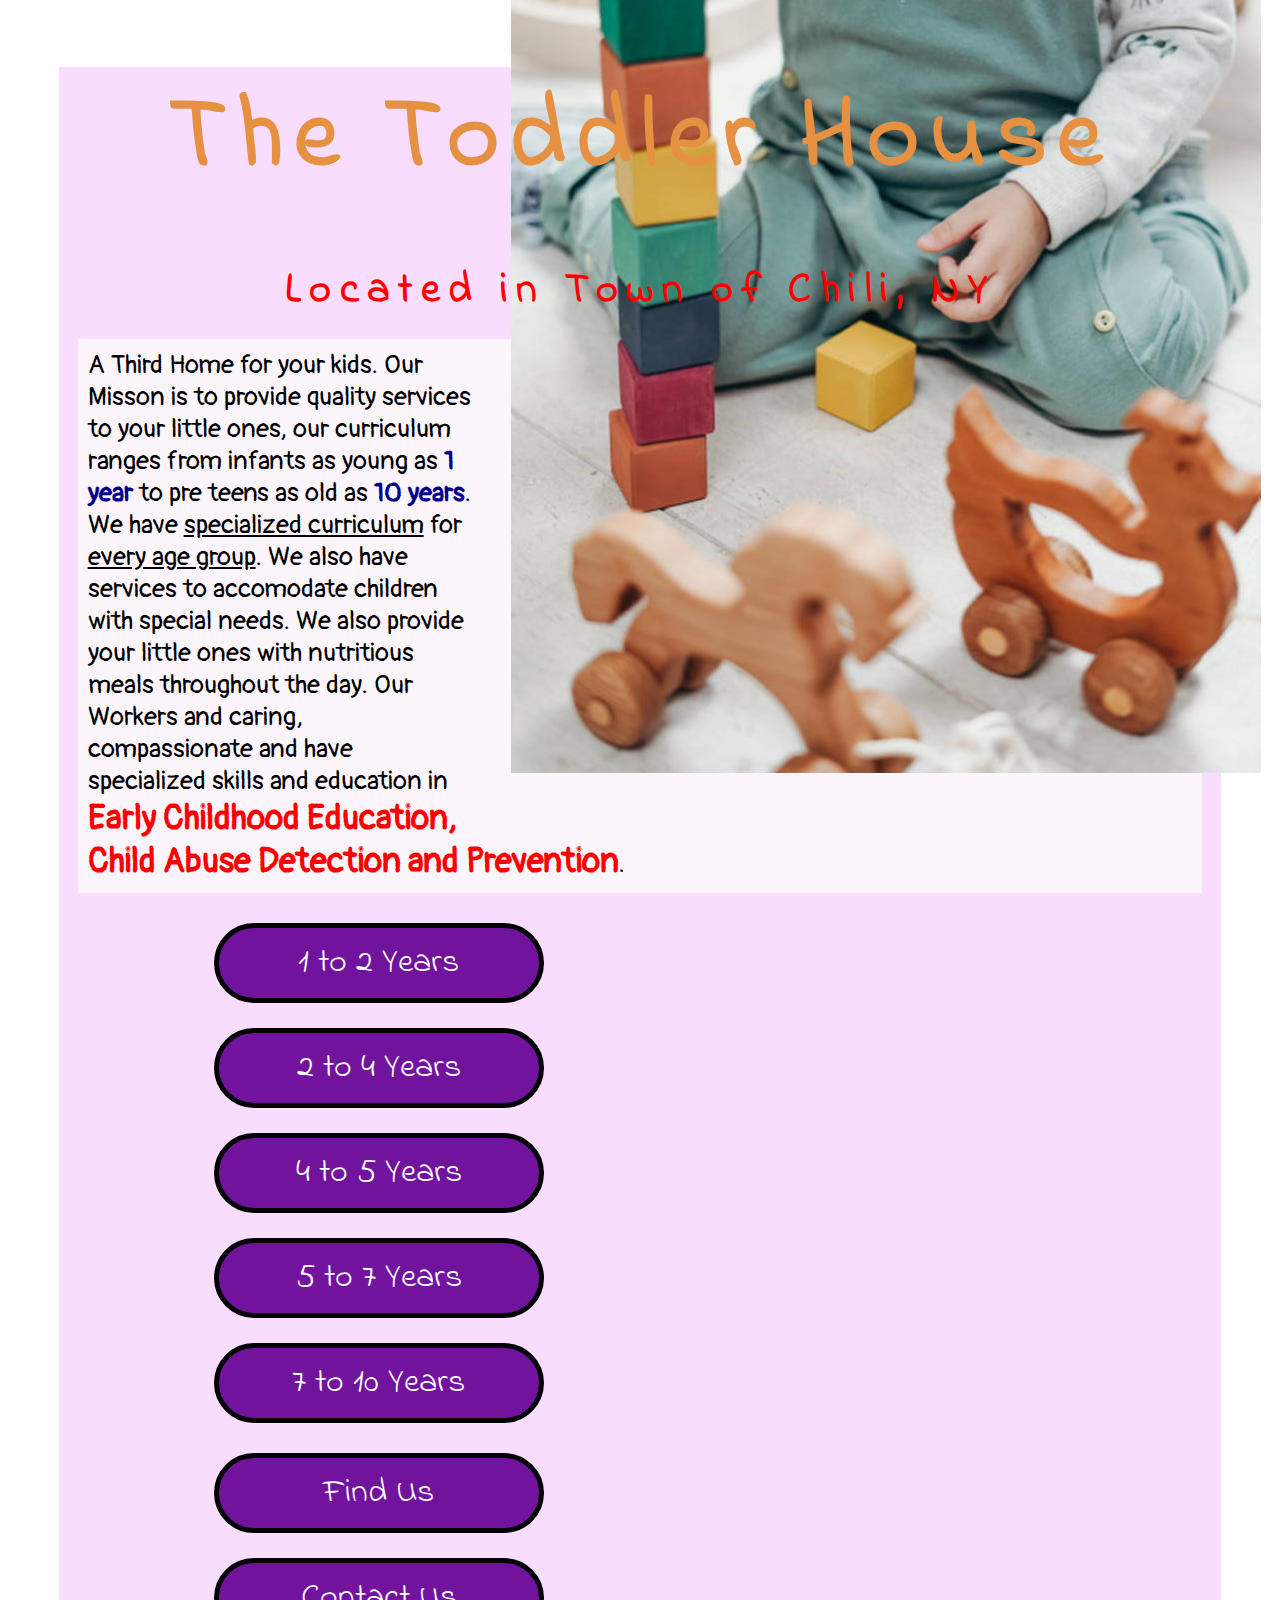
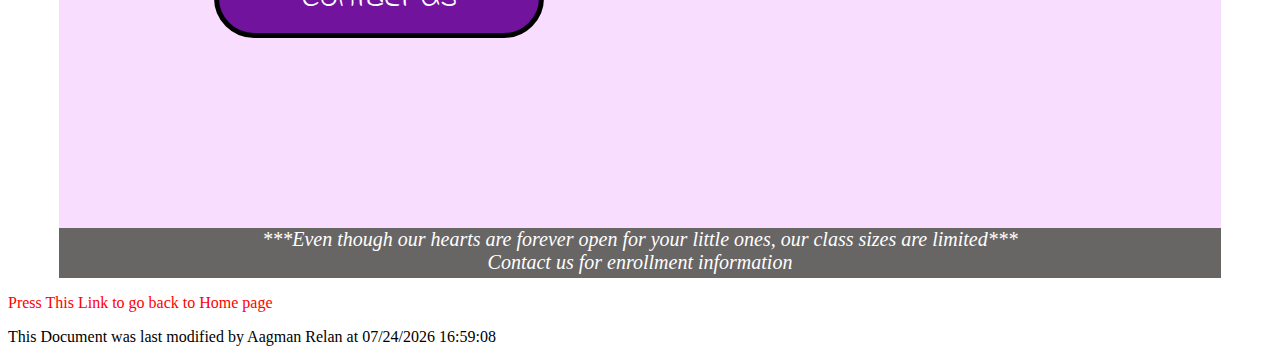
<file: index.html>
<!DOCTYPE html>

<html lang="en">
  
  <head>
    <meta charset="utf-8">
    <title>The Toddler House</title>
    <link rel="stylesheet" href="./styles.css">
    <link rel="preconnect" href="https://fonts.gstatic.com">
<link href="https://fonts.googleapis.com/css2?family=Indie+Flower&display=swap" rel="stylesheet">
<link rel="preconnect" href="https://fonts.gstatic.com">
<link href="https://fonts.googleapis.com/css2?family=Pangolin&display=swap" rel="stylesheet">

<style>

.qualifications{
  color: red;
  font-size: 1.3em;
  font-weight: bold;
}
#summary{
  font-family: 'Pangolin', cursive;
   
    font-size: 26px;
    padding: 10px;
    margin-top: 4px;
    margin-bottom: 4px;
    width: 95%;
    margin: auto;
    background-color:rgb(252, 245, 252);
}



.age{
  color:darkblue;
  font-weight: bold;
}

a:hover{
  color: blue;
  font-weight: bold;
}

</style>

<script src="./FinalJS.js">
</script>

  </head>

  <body>

   <div id="PageWrap">
      <header>
      <h1>The Toddler House</h1>
      <div id="headingtext"> <a href="./findus.html" target="_blank"> Located in Town of Chili, NY </a></div> 
      
      </header>
      <figure>
      <img src="./media/playing-Baby.jpg" alt="Baby Playing with blocks">
      </figure>
      <br>
      <main>
      <div id="summary">
        A Third Home for your kids. Our Misson is to provide quality services to your little ones, our curriculum ranges from infants as young as 
       <span class="age">1 year</span> to  pre teens as old as <span class="age">10 years</span>. We have <u>specialized curriculum</u> for <u>every age group</u>. We also have services to accomodate children with special needs.
        We also provide your little ones with nutritious meals throughout the day. Our Workers and caring, 
        compassionate and have specialized skills and education in <span class="qualifications">Early Childhood Education, Child Abuse Detection and Prevention</span>.
      </div>
    
      <div id="optionTiles">

      <ul>
        <li onmouseover ="expand(0)" onmouseout="contraction()" >1 to 2 Years
          <div class="explanation">
            During these early years of life, our focus is majorly on the Motor Development of the Toddler. We
            focus both on Gross motor Skills as well as the fine motor development. We also put an extra emphasis on the Child's speech speaking and recognition skills.
            Every now and then we will be Teaching them prayers and we will also recite some of the bible verses to them.
          </div>
          <a href="./program_for_1to2.html"><button >Learn More</button></a>
        </li>
        <li onmouseover="expand(1)" onmouseout="contraction()">2 to 4 Years
        <div class="explanation">
            In this age group our first focus is on developing their language skills
            We will teach them about the Alphabets, we will recite them short stories and maybe ask them to read a story sometimes.
            Our other focus is working on their MATH skills, we will teach them the numbers, shapes.
            We will make them count to small numbers and even try to match some shapes
        </div>
        <a href="./program_for_2to4.html"><button >Learn More</button></a>
      </li>
        <li onmouseover="expand(2)"onmouseout="contraction()">4 to 5 Years
          <div class="explanation">
            In this age group, we make children tell the differnce between uppercase/ lowercase alphabets. We will teach them days of the week, and how to read the clock.
            We will teach them numbers 1 to 100, we will teach them about addition and subtraction using small numbers.
            In this age group, we will start including science topics in their curriculum. We will 
            teach them about the animals that live on land and water. We will teach them about the planets and solar system.
            Every now and then, we will teach them about the history of our great country.
          </div>
         <a href="./program_for_4to5.html"> <button >Learn More</button> </a>
        </li> 
        <li onmouseover="expand(3)" onmouseout="contraction()">5 to 7 Years
          <div class="explanation">
              In this age group we focus mainly on science, mathematics and geography. We will be teaching them addition and subtraction
                with two digit numbers, inequality and equalities. Perimeters and areas of basic shapes. The concepts of Push and pull, states of matter, electricity and magnetism.
                We will also introduce them with the Globe and we will teach them to locate various countries on the Globe. We
                 will also introduce them to the map of United States and how to use it to locate different states.
                 
          </div>
          <button >
            Coming Soon
          </button>
          
        </li>
        <li onmouseover="expand(4)" onmouseout="contraction()">7 to 10 Years
          <div class="explanation">
            In this age group along with the Continuation of exixting science and mathematics curriculum, we will also
            introduce them to crossword puzzles, number games and sudoku puzzles to challenge their minds. We will also teach them to play
            some of the musical instruments. Along with Maths and Sciences, we will also introduce the 
            subject of American history where will talk about the origins and foundings of our great country.
          </div>
          <button >Coming Soon</button>
        </li>

       
      </ul>

      </div>
      <div id="additionalTiles">
      <ul>
        <a href="./findus.html" target="_blank"><li>Find Us</li></a>
       <a href="./contactus.html" target="_blank"> <li>Contact Us</li></a>
      </ul>
      </div>
      </main>
      <footer>
        ***Even though our hearts are forever open for your little ones, our class sizes are limited***
        <br> Contact us for enrollment information
        
      </footer>
  

    </div>

    <p><a href="../index.htm"> Press This Link to go back to Home page</a></p>    
    <script>
    document.write("This Document was last modified by Aagman Relan at " + document.lastModified );
    </script> 

</body>

</html>
</file>
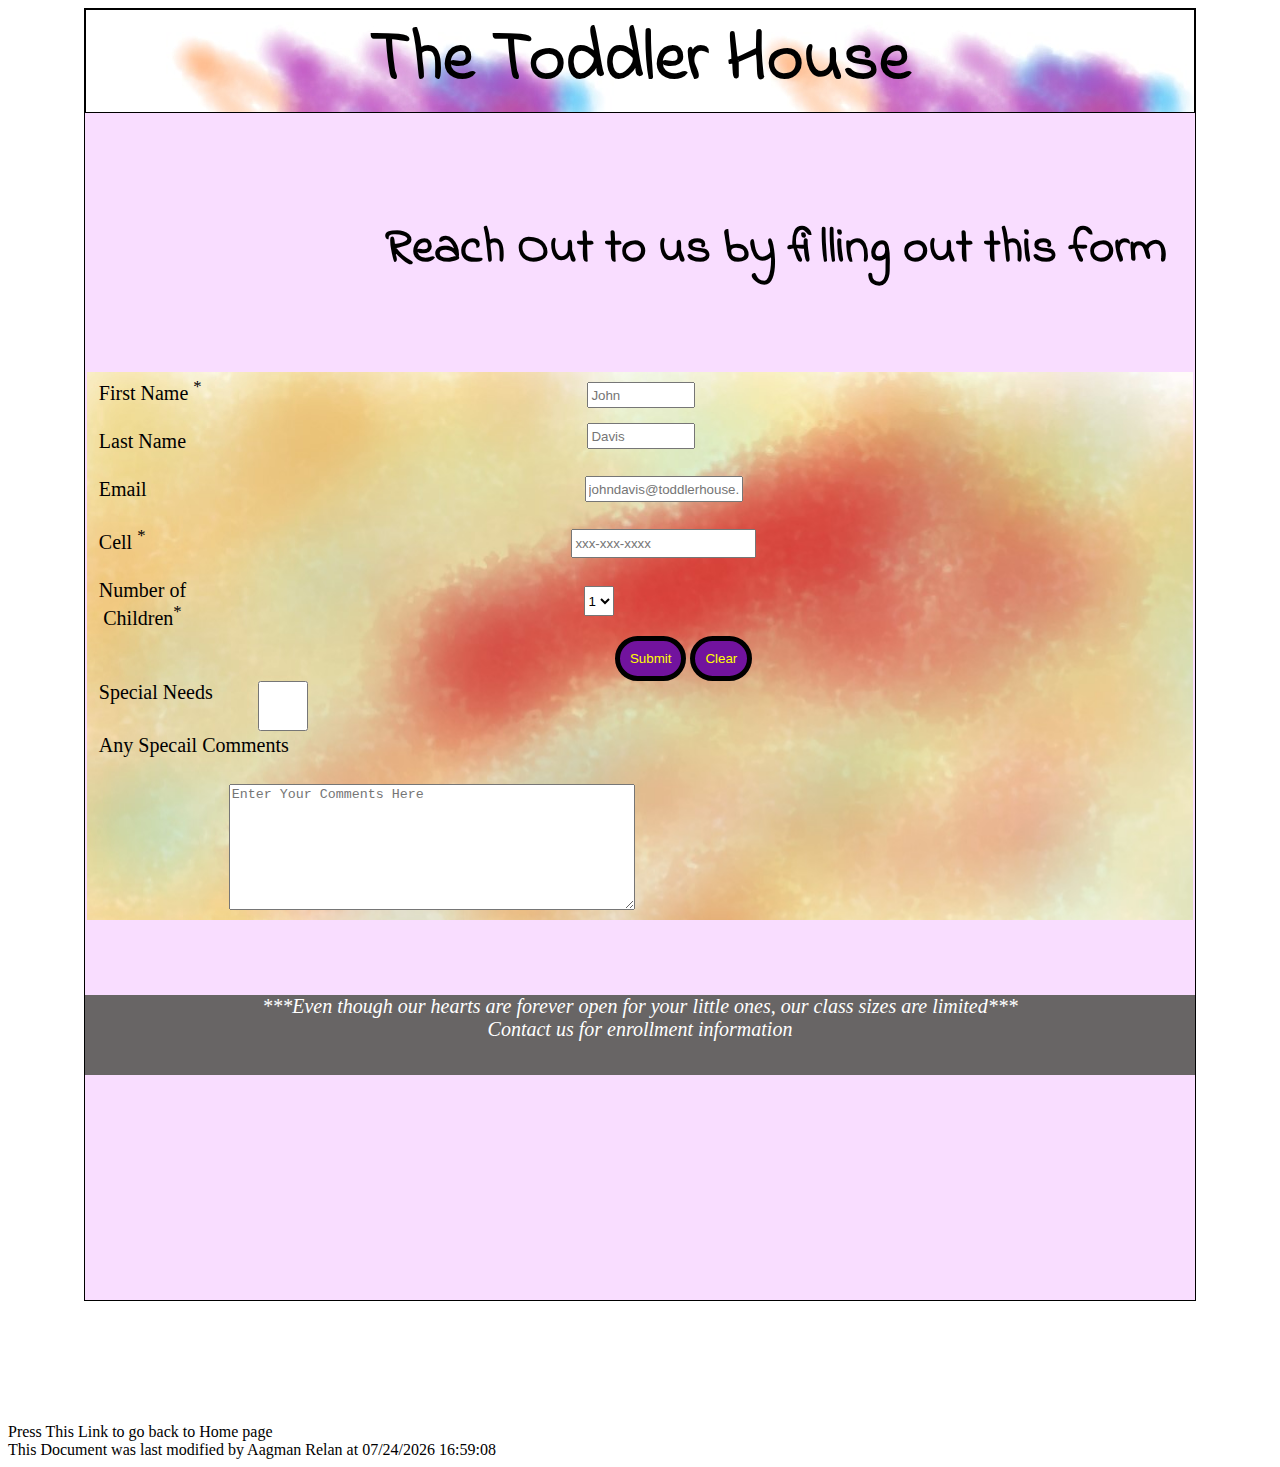
<file: contactus.html>
<!DOCTYPE html>

<html lang="en">
  
  <head>
    <meta charset="utf-8">
    <title>Contact us!!</title>
    <link rel="stylesheet" href="./styles.css">
    <link rel="preconnect" href="https://fonts.gstatic.com">
<link href="https://fonts.googleapis.com/css2?family=Indie+Flower&display=swap" rel="stylesheet">
<link rel="preconnect" href="https://fonts.gstatic.com">
<link href="https://fonts.googleapis.com/css2?family=Pangolin&display=swap" rel="stylesheet">


<style>
@media screen and (min-width: 1532px) {

#formWrap{
    width: 88%;
    border: 1px solid black;
    margin: auto;
    height: 990px;
    box-sizing: border-box;
    background-color: rgba(239, 160, 255, 0.356);

}

nav{
    font-size: 100px;
    font-family:  'Indie Flower', cursive;
    font-weight: bold;
    border: 1px solid black;
    text-align: center;
    background-image: url(./media/background.jpg);
    margin-bottom: 100px;

}
footer{
    margin-top: 0;
    width: 100%;
}
a{
    text-decoration: none;
    color: black;
}
#Pageending{
    margin-top: 10px;
}
#Pageending a:hover{
    color: blue;
    font-size: 1.4em;
    font-weight: 700;
}}

@media screen and (max-width: 1532px) {

    nav{
    font-size: 70px;
    font-family:  'Indie Flower', cursive;
    font-weight: bold;
    border: 1px solid black;
    text-align: center;
    background-image: url(./media/background.jpg);
    margin-bottom: 100px;

}
footer{
    margin-top: 75px;
    width: 100%;
    height: 80px;
}
a{
    text-decoration: none;
    color: black;
}
#formWrap{
    width: 88%;
    border: 1px solid black;
    margin: auto;
    height: 1293px;
    box-sizing: border-box;
    background-color: rgba(239, 160, 255, 0.356);

}
#Pageending{
    margin-top: 50px;
}
#Pageending a:hover{
    color: blue;
    font-size: 1.4em;
    font-weight: 700;
}

}

</style>

</head>

 <body>
    <div id="formWrap">

   <a href="./index.html" target="_blank">   <nav>
    The Toddler House
</nav></a>
     

        <h1 style="margin-left: 300px; font-size: 49px; font-family:'Indie Flower', cursive;  ">
            Reach Out to us by filling out this form
        </h1>

        <br>
        <br>
        <br>
        <form action="http://www.formbuddy.com/cgi-bin/form.pl" method="post">
            <input type="hidden" name="username" value="arelan1">
            <input type="hidden" name="reqd" value="0">
            <input type="hidden" name="url" value="http://studentweb.monroecc.edu/students/arelan1/SP_CIS201SL1/">
            <input type="hidden" name="formsubject" value="Toddler House Submission"> 


        <fieldset>
           
            <label for="fName">First Name <sup>*</sup> </label>
            <input type="text" id="fName" name="fName" required maxlength="20" placeholder="John">  <br>

            <label for="lName">Last Name</label>
            <input type="text" id="lName" name="lName" maxlength="20" placeholder="Davis">  
            <br>

            <label for="email">Email</label>
            <input type="email" id="email" name="email" placeholder="johndavis@toddlerhouse.com"> <br>

            <label for="Phone">Cell <sup>*</sup></label>
            <input type="tel" id="Phone" name="Phone" pattern="[0-9]{3}-[0-9]{3}-[0-9]{4}" required placeholder="xxx-xxx-xxxx">  <br>


            <br>

            <label for="NumberOFchildren"> Number of <br> Children<sup>*</sup></label>
            <select size="1" name="NumberOFchildren" id="NumberOFchildren" required> 
                <option value="1">1</option>
                <option value="2">2</option>
                <option value="3">3</option>
                <option value="4">4</option>
                <option value="More Than Four">4+</option>
              </select> <br>

              <input type="submit" id="submit">
              
              <input type="reset" value="Clear" id="clear" >


              <label for="specialneeds">
               Special Needs 
              </label>
              <input type="checkbox" name="specialneeds" id="specialneeds" value="Special Needs Required">

              <label for="comments">Any Specail Comments</label>
              <textarea name="comments" id="comments" cols="50" rows="8" maxlength="300" placeholder="Enter Your Comments Here"></textarea>



            </form>




        </fieldset>

        <footer>
            ***Even though our hearts are forever open for your little ones, our class sizes are limited***
            <br> Contact us for enrollment information
            
          </footer>
      
    </div>
<br><br><br><br>
<div id="Pageending"><a href="../index.htm"> Press This Link to go back to Home page</a> 
    <br>
    <script>
    document.write("This Document was last modified by Aagman Relan at " + document.lastModified );
    </script> 
    </div>



 </body>
</html>
</file>
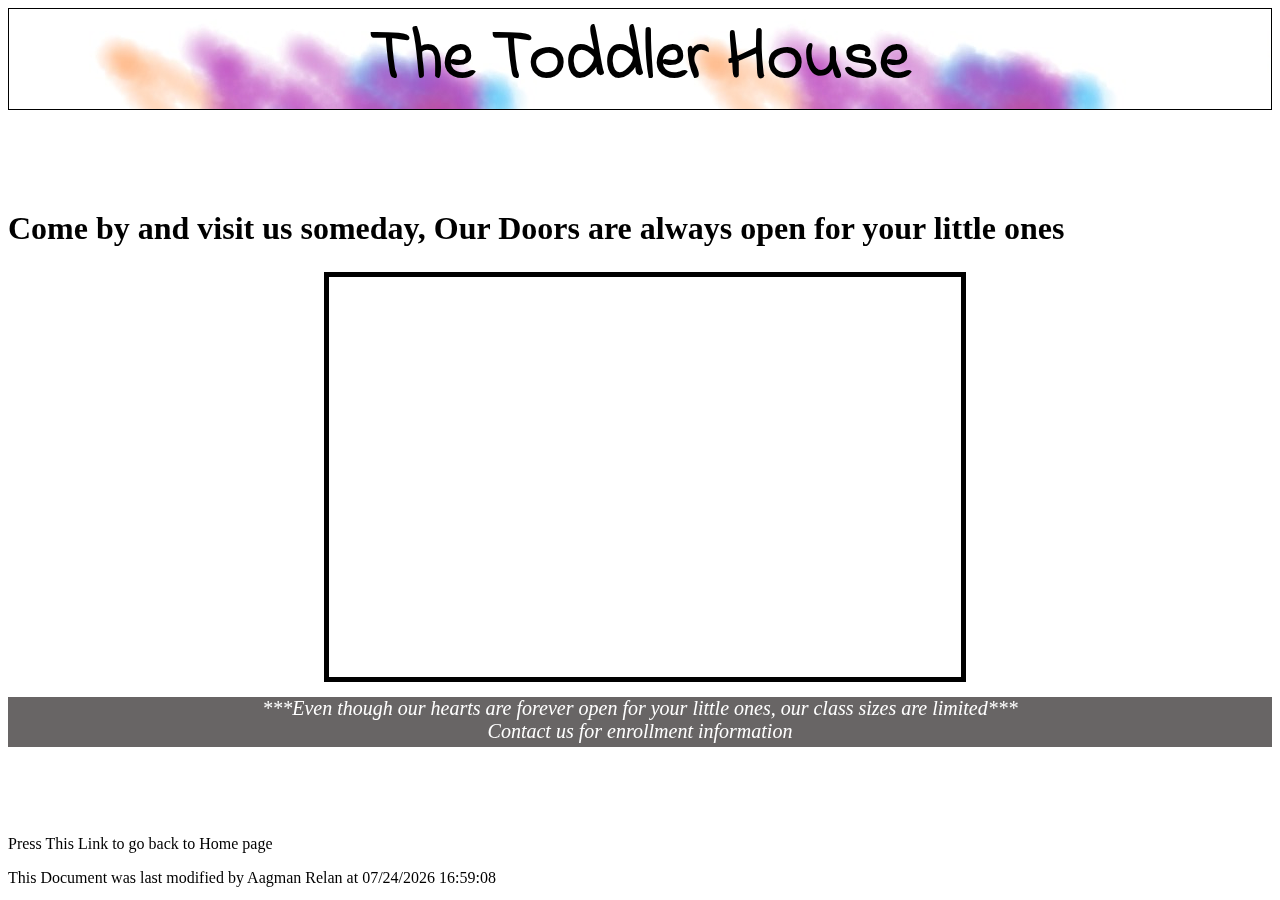
<file: findus.html>
<!DOCTYPE html>

<html lang="en">
  
  <head>
    <meta charset="utf-8">
    <title>Locate us!!</title>
    <link rel="stylesheet" href="./styles.css">
    <link rel="preconnect" href="https://fonts.gstatic.com">
<link href="https://fonts.googleapis.com/css2?family=Indie+Flower&display=swap" rel="stylesheet">
<link rel="preconnect" href="https://fonts.gstatic.com">
<link href="https://fonts.googleapis.com/css2?family=Pangolin&display=swap" rel="stylesheet">


<style>
@media screen and (min-width: 1532px) {

    nav{
    font-size: 100px;
    font-family:  'Indie Flower', cursive;
    font-weight: bold;
    border: 1px solid black;
    text-align: center;
    background-image: url(./media/background.jpg);
    margin-bottom: 100px;

}
body{
    background-color: rgba(239, 160, 255, 0.014);
}


#mapWrap{
 
    margin: auto;
    width: 95%;  
    height: 959px;  
    border: 1px solid black;
}
a{
    text-decoration: none;
    color: black;
}

iframe{
    border: 5px solid black;
    float: left;
    margin-top: -50px;
    margin-left: 327px;
    margin-right: auto;
    width:800px ;
    height:600px;
}
footer{
    margin-top: 575px;
    width: 100%;
}
h1{
    text-align: center;
    font-family:  'Indie Flower', cursive;
    font-size: 2.4em;
    margin-left: -20px;


}
}

@media screen and (max-width: 1532px) {
    nav{
    font-size: 70px;
    font-family:  'Indie Flower', cursive;
    font-weight: bold;
    border: 1px solid black;
    text-align: center;
    background-image: url(./media/background.jpg);
    margin-bottom: 100px;
    height: 100px;
    }
    a{
        text-decoration: none;
        color: black;
    }
    iframe{
    border: 5px solid black;
    float: left;
    margin-top: -50px;
    margin-left: 25%;
    margin-right: 25%;
    width:50% ;
    height:400px;
}
footer{
    margin-top: 375px;
    width: 100%;
}


}



</style>

</head>

 <body>

    <div id="mapWrap">
   <a href="./index.html"> <nav>
    The Toddler House
</nav>
</a>
        
     <h1>Come by and visit us someday, Our Doors are always open for your little ones</h1>
       
        
        <br>
        <br>
        <br>
        <iframe src="https://www.google.com/maps/embed?pb=!1m18!1m12!1m3!1d2914.01823504058!2d-77.76819068455919!3d43.08311197914496!2m3!1f0!2f0!3f0!3m2!1i1024!2i768!4f13.1!3m3!1m2!1s0x89d15269b1cfb319%3A0x28dc78dab16b430e!2s325%20Scottsville-Chili%20Rd%2C%20Churchville%2C%20NY%2014428!5e0!3m2!1sen!2sus!4v1620494974620!5m2!1sen!2sus"   loading="lazy"></iframe>


 

        <footer>
            ***Even though our hearts are forever open for your little ones, our class sizes are limited***
            <br> Contact us for enrollment information
            
          </footer>
        </div>

    
<br><br><br><br>
    <p><a href="../index.htm"> Press This Link to go back to Home page</a></p>    
    <script>
    document.write("This Document was last modified by Aagman Relan at " + document.lastModified );
    </script> 



 </body>
</html>
</file>
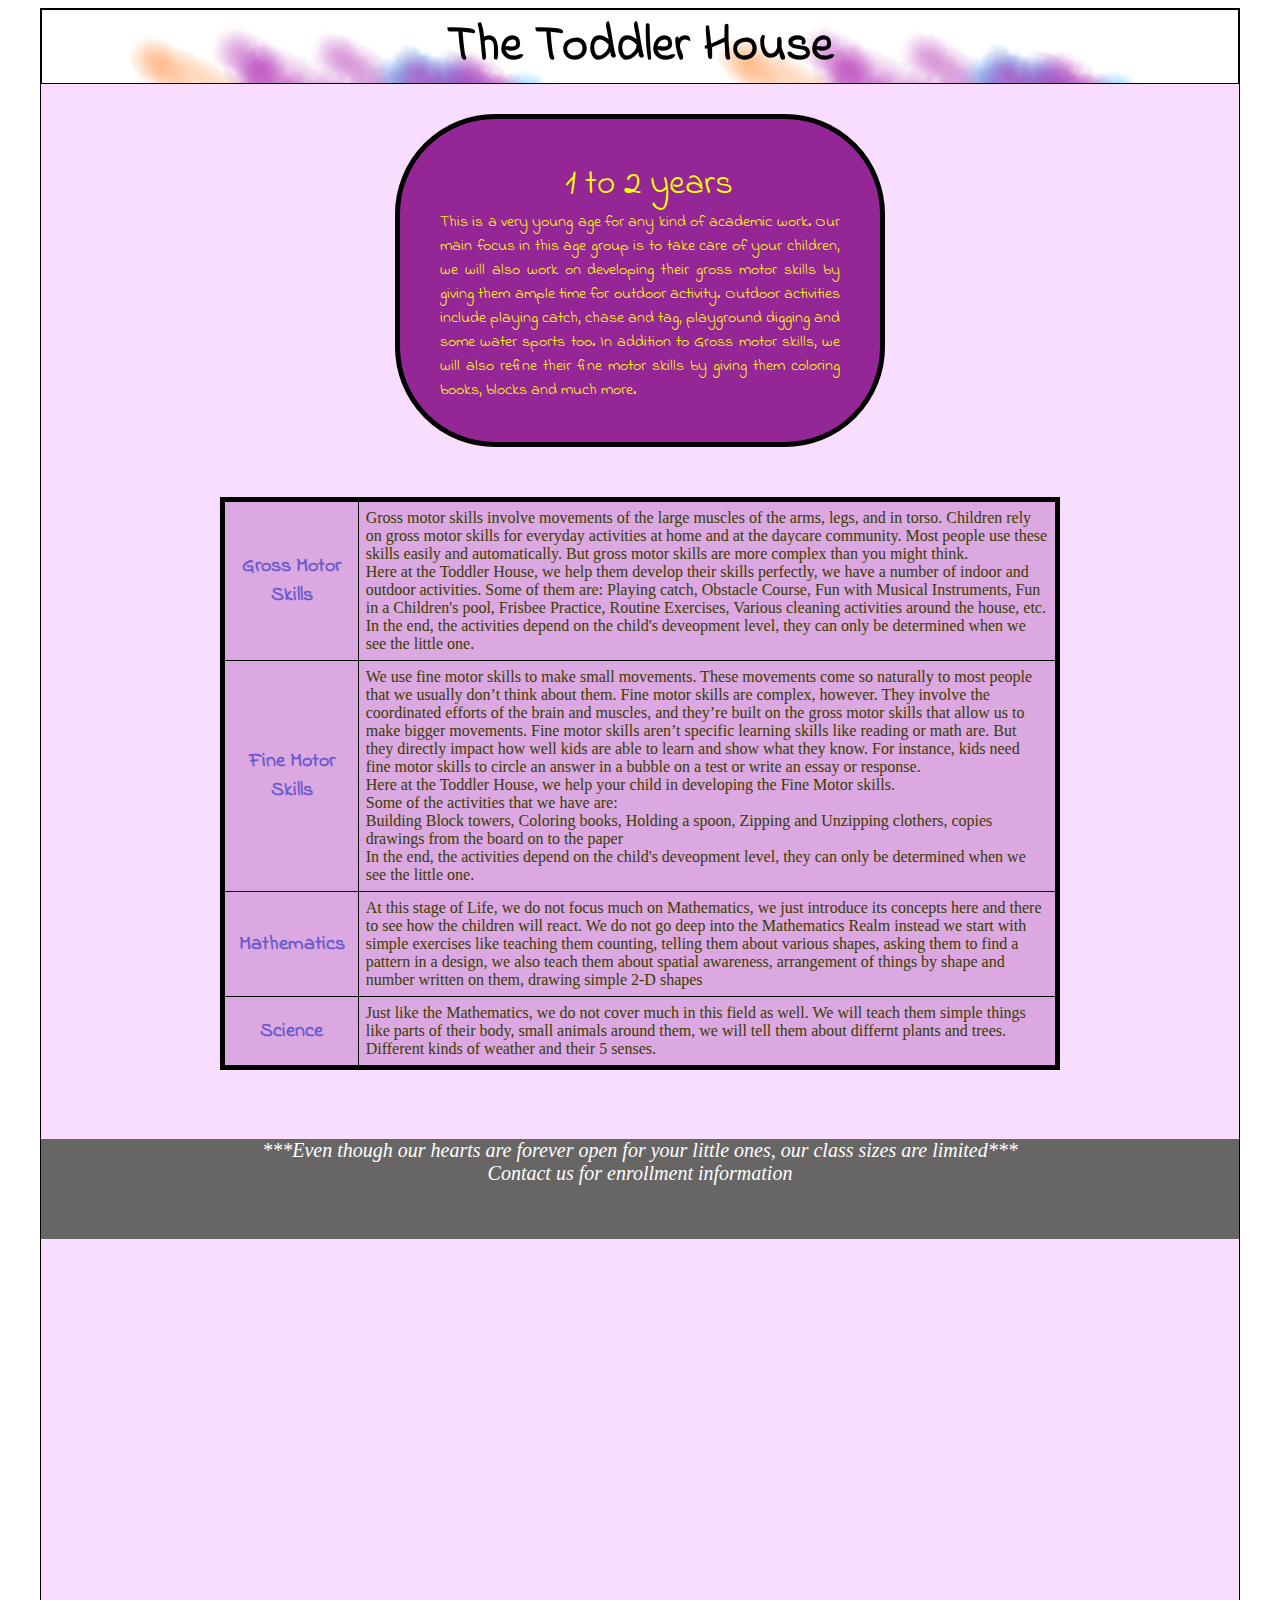
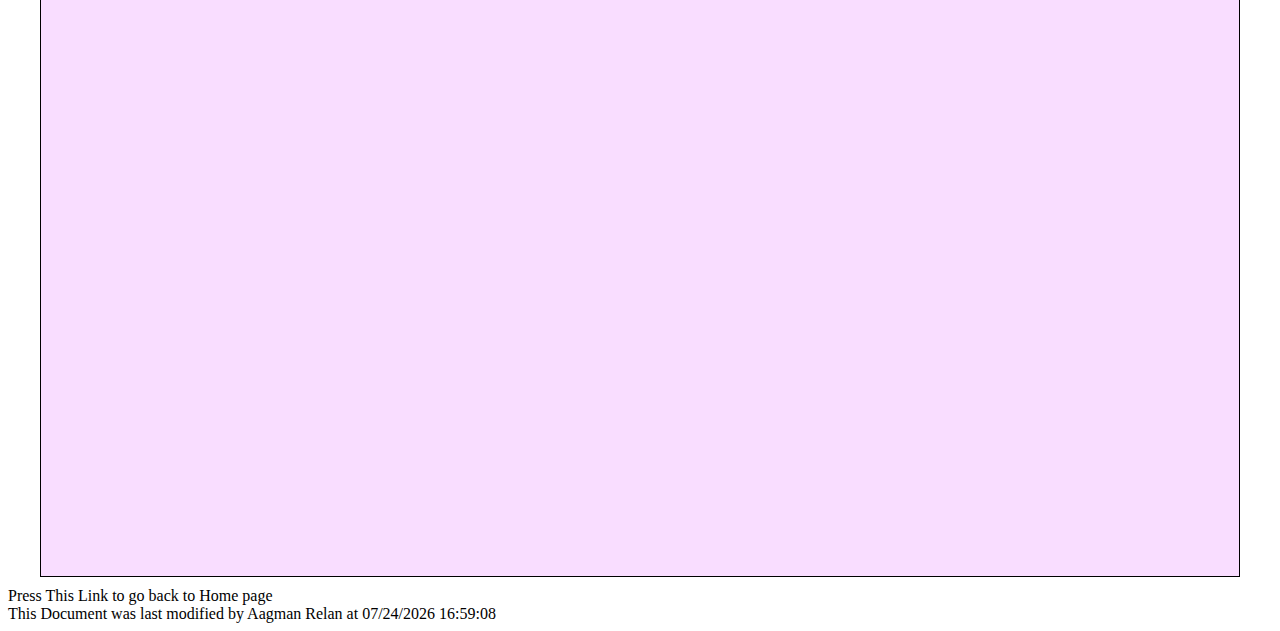
<file: program_for_1to2.html>
<!DOCTYPE html>

<html lang="en">
  
  <head>
    <meta charset="utf-8">
    <title>1 to 2 Year Old </title>
    <link rel="stylesheet" href="./styles.css">
    <link rel="preconnect" href="https://fonts.gstatic.com">
<link href="https://fonts.googleapis.com/css2?family=Indie+Flower&display=swap" rel="stylesheet">
<link rel="preconnect" href="https://fonts.gstatic.com">
<link href="https://fonts.googleapis.com/css2?family=Pangolin&display=swap" rel="stylesheet">

<style>
@media screen and (min-width: 1532px) {
#TableWrap{
 
 margin: auto;
 width: 95%;  
 height: 1409px;  
 border: 1px solid black;
 box-sizing: border-box;
 background-color: rgba(239, 160, 255, 0.356);

}


    nav{
    font-size: 100px;
    font-family:  'Indie Flower', cursive;
    font-weight: bold;
    border: 1px solid black;
    text-align: center;
    background-image: url(./media/background.jpg);
    margin-bottom: 30px;

}
a{
    text-decoration: none;
    color: black;
}
p{
    width: 900px;
    margin: auto;
    text-align: justify;
    font-family:  'Indie Flower', cursive;

    font-size: 26px;
    font-weight: 300;
    border: 5px solid black;
    padding: 40px;
    background-color: rgba(128, 0, 128, 0.829);
    border-radius: 100px;
    color: yellow;
    margin-bottom: 50px;

}
table{
    border: 5px solid black;
    border-collapse: collapse;
    background-color: rgba(128, 0, 128, 0.24);
    color: rgb(58, 58, 2);
}
td{
    border: 1.5px solid black;
    margin-top: 10px;
    font-family: cursive;
}
.TableHeader{

    font-size: 20px;
    font-family:  'Indie Flower', cursive;
    padding: 10px;
    text-align: center;
    font-weight: bold;
    color: slateblue;
}
td{
    padding: 7px;
}
footer{
    margin-top: 69px;
}
#Pageending{
    margin-top: 10px;
}
#Pageending a:hover{
    color: blue;
    font-size: 1.4em;
    font-weight: 700;
}
#heading{
    text-align: center;
    margin-left: 350px;
    font-size: 35px;    
}
}

@media screen and (max-width: 1532px) {
    #TableWrap{
 
 margin: auto;
 width: 95%;  
 height: 2169px;  
 border: 1px solid black;
 box-sizing: border-box;
 background-color: rgba(239, 160, 255, 0.356);

}


    nav{
    font-size: 50px;
    font-family:  'Indie Flower', cursive;
    font-weight: bold;
    border: 1px solid black;
    text-align: center;
    background-image: url(./media/background.jpg);
    margin-bottom: 30px;

}
a{
    text-decoration: none;
    color: black;
}
p{
    width: 400px;
    margin: auto;
    text-align: justify;
    font-family:  'Indie Flower', cursive;

    font-size: 16px;
    font-weight: 300;
    border: 5px solid black;
    padding: 40px;
    background-color: rgba(128, 0, 128, 0.829);
    border-radius: 100px;
    color: yellow;
    margin-bottom: 50px;

}
table{
    border: 5px solid black;
    border-collapse: collapse;
    background-color: rgba(128, 0, 128, 0.24);
    color: rgb(58, 58, 2);
}
td{
    border: 1.5px solid black;
    margin-top: 10px;
    font-family: cursive;
}
.TableHeader{

    font-size: 20px;
    font-family:  'Indie Flower', cursive;
    padding: 10px;
    text-align: center;
    font-weight: bold;
    color: slateblue;
}
td{
    padding: 7px;
}
footer{
    margin-top: 69px;
    height: 100px;
}
#Pageending{
    margin-top: 10px;
}
#Pageending a:hover{
    color: blue;
    font-size: 1.4em;
    font-weight: 700;
}
#heading{
    text-align: center;
    margin-left: 125px;
    font-size: 35px;    
}

}

</style>

<script src="./FinalJS.js">
  

</script>

  </head>

  <body>
    <div id="TableWrap">
        <a href="./index.html"> <nav>
         The Toddler House
     </nav>
     </a>

     <p> 
         <span id="heading">1 to 2 years</span> <br>
        This is a very young age for any kind of academic work. Our main focus in this age 
         group is to take care of your children, we will also work on developing their gross 
         motor skills by giving them ample time for outdoor activity.
         Outdoor activities include playing catch, chase and tag, 
         playground digging and some water sports too. In addition to 
         Gross motor skills, we will also refine their fine motor skills 
         by giving them coloring books, blocks and much more. 
         </p>



         <table style="width:70%; margin:auto; ">

            <tr>
              <td class="TableHeader">Gross Motor Skills</td>
              <td> Gross motor skills involve movements of the large muscles of the arms,
                  legs, and in torso. Children rely on gross motor skills for everyday activities at home and at the daycare community.
                  Most people use these skills easily and automatically. But gross motor skills are more complex than you might think.
                
                  <br>
                  Here at the Toddler House, we help them develop their skills perfectly, we have a number of indoor and outdoor activities. 
                  Some of them are:
                 <span class="activities">Playing catch, Obstacle Course, Fun with Musical Instruments, Fun in a Children's pool, 
                     Frisbee Practice, Routine Exercises, Various cleaning activities around the house, etc.
                 </span> 
                 <br>
                In the end, the activities depend on the child's deveopment level, they can only be determined when we see the little one.
                </td>
            
            </tr>
            <tr>
              <td class="TableHeader">Fine Motor Skills</td>
              <td>We use fine motor skills to make small movements. These movements come so naturally to most people that we usually don’t think about them. 
                  Fine motor skills are complex, however. They involve the coordinated efforts of the brain and muscles, and they’re built on the gross 
                  motor skills that allow us to make bigger movements. Fine motor skills aren’t specific learning skills like reading or math are. 
                  But they directly impact how well kids are able to learn and show what they know. For instance, kids need fine motor 
                  skills to circle an answer in a bubble on a test or write an essay or response.

                  <br>
                  Here at the Toddler House, we help your child in developing the Fine Motor skills.
                  <br>
                  Some of the activities that we have are: <br>
                  <span class="activities"> Building Block towers, Coloring books, Holding a spoon, Zipping and Unzipping clothers,
                      copies drawings from the board on to the paper
                </span> 
                <br>
                In the end, the activities depend on the child's deveopment level, they can only be determined when we see the little one.
              </td>
            </tr>
            <tr>
                <td class="TableHeader">Mathematics</td>
                <td> At this stage of Life, we do not focus much on Mathematics, we just introduce its concepts here and there to see
                    how the children will react. We do not go deep into the Mathematics Realm instead we start with simple exercises
                <span class="activities">like teaching them counting, telling them about various shapes, asking them to find a pattern in 
                    a design, we also teach them about spatial 
                    awareness, arrangement of things by shape and 
                    number written on them, drawing simple 2-D shapes</span>     
                </td>
            </tr>
            <tr>
                <td class="TableHeader">Science</td>
                <td>Just like the Mathematics, we do not cover much in this field as well.
                <span class="activities">We will teach them simple things like 
                    parts of their 
                    body, small animals around them, we 
                    will tell them about differnt plants and trees.
                    Different kinds of weather and their 5 senses.</span>    
                </td>
            </tr>
          </table>

          <footer>
            ***Even though our hearts are forever open for your little ones, our class sizes are limited***
            <br> Contact us for enrollment information
            
          </footer>
      
    
        </div>
    
        <div id="Pageending"><a href="../index.htm"> Press This Link to go back to Home page</a> 
        <br>
        <script>
        document.write("This Document was last modified by Aagman Relan at " + document.lastModified );
        </script> 
        </div>
    
     
     </body>
     </html>
</file>
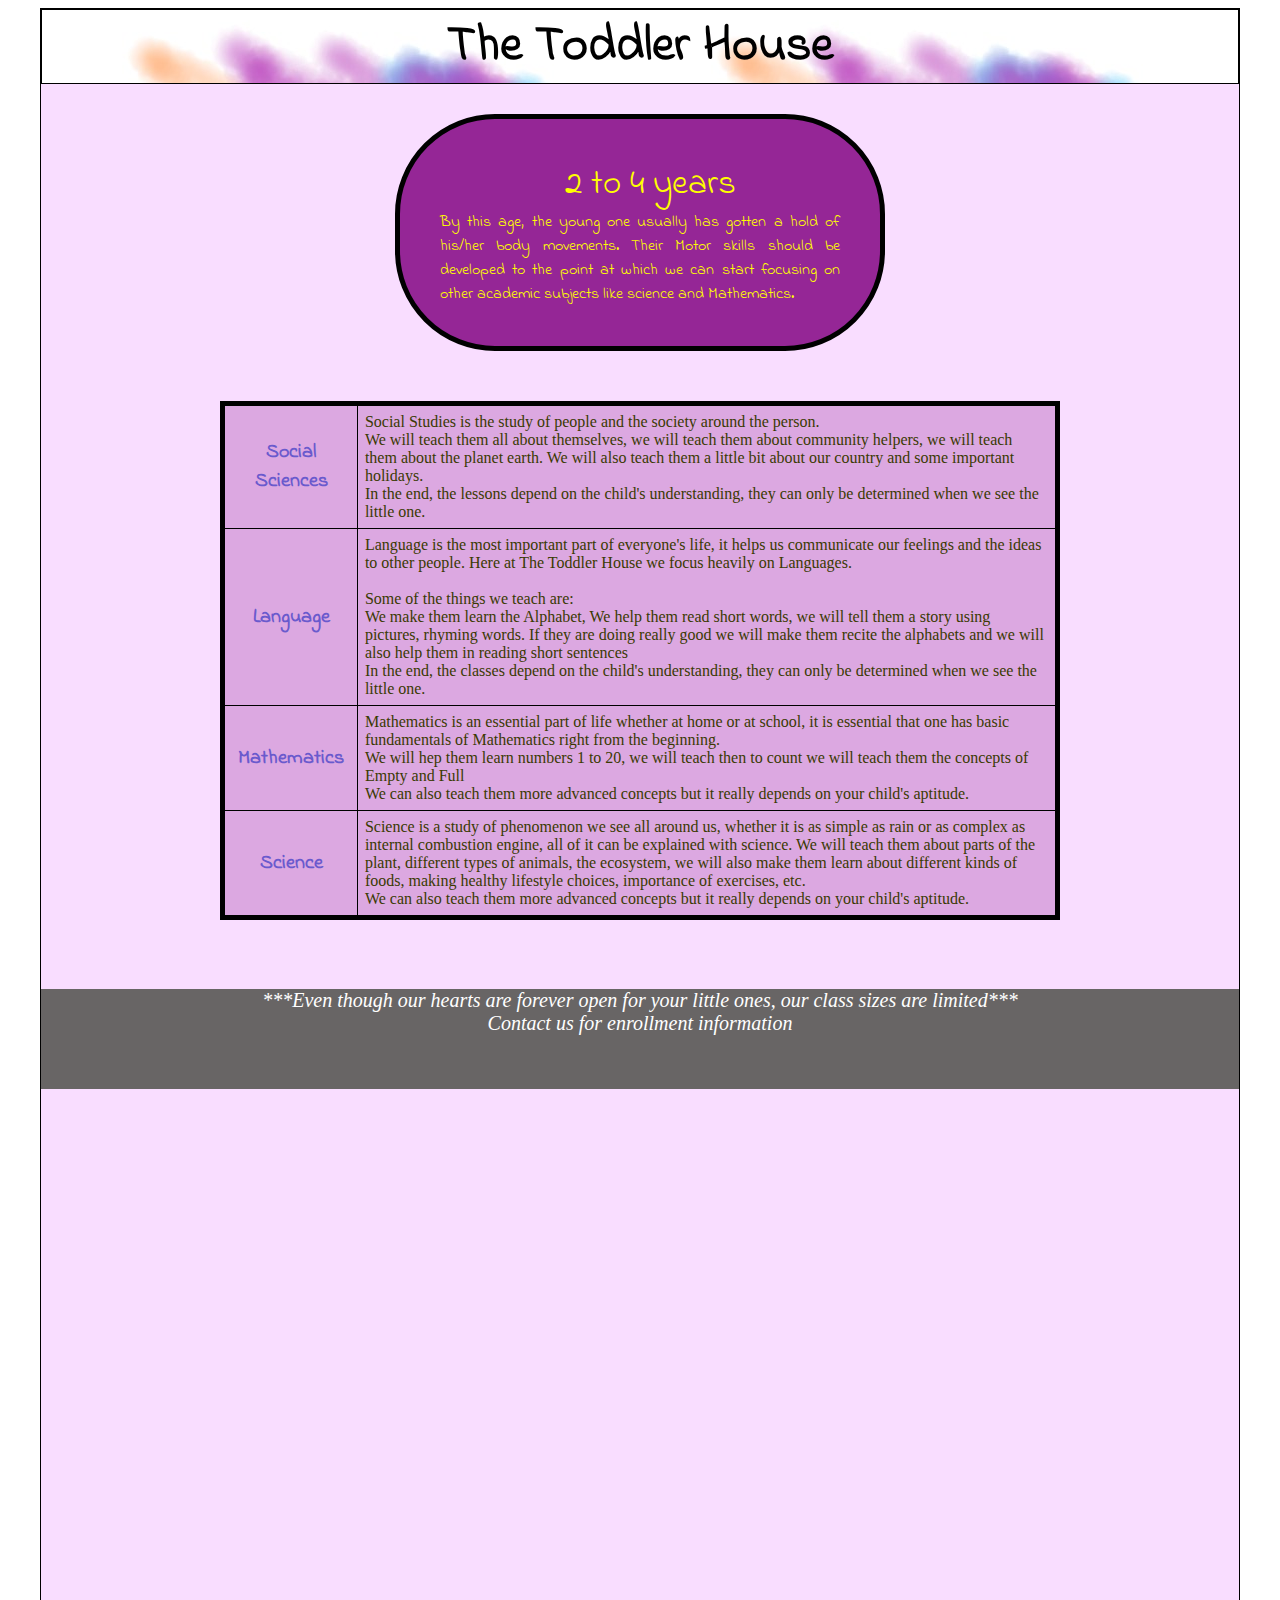
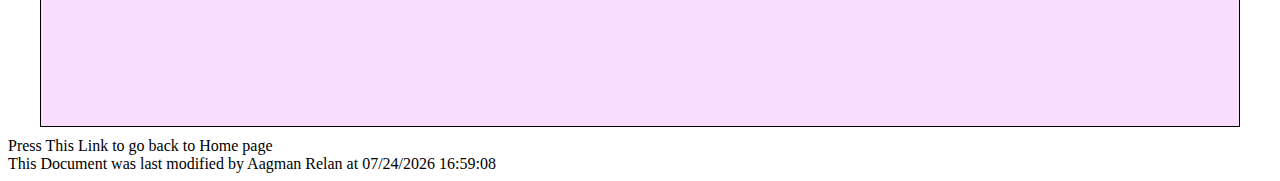
<file: program_for_2to4.html>
<!DOCTYPE html>

<html lang="en">
  
  <head>
    <meta charset="utf-8">
    <title> 2 to 4 Year Old </title>
    <link rel="stylesheet" href="./styles.css">
    <link rel="preconnect" href="https://fonts.gstatic.com">
<link href="https://fonts.googleapis.com/css2?family=Indie+Flower&display=swap" rel="stylesheet">
<link rel="preconnect" href="https://fonts.gstatic.com">
<link href="https://fonts.googleapis.com/css2?family=Pangolin&display=swap" rel="stylesheet">

<style>
@media screen and (min-width: 1532px) {
#TableWrap{
 
 margin: auto;
 width: 95%;  
 height: 1245px;  
 border: 1px solid black;
 box-sizing: border-box;
 background-color: rgba(239, 160, 255, 0.356);

}


    nav{
    font-size: 100px;
    font-family:  'Indie Flower', cursive;
    font-weight: bold;
    border: 1px solid black;
    text-align: center;
    background-image: url(./media/background.jpg);
    margin-bottom: 30px;

}
a{
    text-decoration: none;
    color: black;
}
p{
    width: 900px;
    margin: auto;
    text-align: justify;
    font-family:  'Indie Flower', cursive;

    font-size: 26px;
    font-weight: 300;
    border: 5px solid black;
    padding: 40px;
    background-color: rgba(128, 0, 128, 0.829);
    border-radius: 100px;
    color: yellow;
    margin-bottom: 50px;

}
table{
    border: 5px solid black;
    border-collapse: collapse;
    background-color: rgba(128, 0, 128, 0.24);
    color: rgb(58, 58, 2);
}
td{
    border: 1.5px solid black;
    margin-top: 10px;
    font-family: cursive;
}
.TableHeader{

    font-size: 20px;
    font-family:  'Indie Flower', cursive;
    padding: 10px;
    text-align: center;
    font-weight: bold;
    color: slateblue;
}
td{
    padding: 7px;
}
footer{
    margin-top: 69px;
}
#Pageending{
    margin-top: 10px;
}
#Pageending a:hover{
    color: blue;
    font-size: 1.4em;
    font-weight: 700;
}
.activities{
    font-size: 1.1em;
    color: rgb(51, 54, 243);
}
#heading{
    text-align: center;
    margin-left: 350px;
    font-size: 35px;    
}
}
@media screen and (max-width: 1532px) {
    #TableWrap{
 
 margin: auto;
 width: 95%;  
 height: 1719px;  
 border: 1px solid black;
 box-sizing: border-box;
 background-color: rgba(239, 160, 255, 0.356);

}


    nav{
    font-size: 50px;
    font-family:  'Indie Flower', cursive;
    font-weight: bold;
    border: 1px solid black;
    text-align: center;
    background-image: url(./media/background.jpg);
    margin-bottom: 30px;

}
a{
    text-decoration: none;
    color: black;
}
p{
    width: 400px;
    margin: auto;
    text-align: justify;
    font-family:  'Indie Flower', cursive;

    font-size: 16px;
    font-weight: 300;
    border: 5px solid black;
    padding: 40px;
    background-color: rgba(128, 0, 128, 0.829);
    border-radius: 100px;
    color: yellow;
    margin-bottom: 50px;

}
table{
    border: 5px solid black;
    border-collapse: collapse;
    background-color: rgba(128, 0, 128, 0.24);
    color: rgb(58, 58, 2);
}
td{
    border: 1.5px solid black;
    margin-top: 10px;
    font-family: cursive;
}
.TableHeader{

    font-size: 20px;
    font-family:  'Indie Flower', cursive;
    padding: 10px;
    text-align: center;
    font-weight: bold;
    color: slateblue;
}
td{
    padding: 7px;
}
footer{
    margin-top: 69px;
    height: 100px;
}
#Pageending{
    margin-top: 10px;
}
#Pageending a:hover{
    color: blue;
    font-size: 1.4em;
    font-weight: 700;
}
#heading{
    text-align: center;
    margin-left: 125px;
    font-size: 35px;    
}

}
</style>

<script src="./FinalJS.js">
  

</script>

  </head>

  <body>
    <div id="TableWrap">
        <a href="./index.html"> <nav>
         The Toddler House
     </nav>
     </a>

     <p> 
        <span id="heading">2 to 4 years</span> <br>
       By this age, the young one usually has gotten a hold of his/her body movements. Their Motor skills should be developed to the point at which we can start focusing on
       other academic subjects like science and Mathematics.
        </p>


         <table style="width:70%; margin:auto;">

            <tr>
              <td class="TableHeader">Social Sciences</td>
              <td> Social Studies is the study of people and the society around the person.
                  <br>
                 
                 <span class="activities"> We will teach them all about themselves, we will teach them about community helpers,
                     we will teach them about the planet earth. We will also teach them a little bit about our country and some important holidays.
                 </span> 
                 <br>
                In the end, the lessons depend on the child's understanding, they can only be determined when we see the little one.
                </td>
            
            </tr>
            <tr>
              <td class="TableHeader">Language</td>
              <td> Language is the most important part of everyone's life, it helps us communicate
                  our feelings and the ideas to other people. Here at The Toddler House we focus heavily on Languages.
                  <br>
                  
                  <br>
                  Some of the things we teach are: <br>
                  <span class="activities"> We make them learn the Alphabet, We help them
                      read short words, we will tell them a story using pictures, rhyming words. If they are doing really good
                      we will make them recite the alphabets and we will also help them in reading short sentences
                </span> 
                <br>
                In the end, the classes depend on the child's understanding, they can only be determined when we see the little one.
              </td>
            </tr>
            <tr>
                <td class="TableHeader">Mathematics</td>
                <td>  Mathematics is an essential part of life whether at home or at school, it is essential that one has basic fundamentals of Mathematics right from the beginning.
            <br>    <span class="activities">  We will hep them learn numbers 1 to 20, we will teach then to count
                we will teach them the concepts of Empty and Full   </span>
                <br>
                We can also teach them more advanced concepts but it really depends on your child's aptitude. 
                </td>
            </tr>
            <tr>
                <td class="TableHeader">Science</td>
                <td> Science is a study of phenomenon we see all around us, whether it is as simple as rain or as complex as internal combustion engine, all of it can be explained 
                    with science.
                <span class="activities">
                    We will teach them about parts of the plant, different types of animals, the ecosystem, we will also make them learn about different kinds of foods,
                    making healthy lifestyle choices, importance of exercises, etc.
                  </span>    <br>
                  We can also teach them more advanced concepts but it really depends on your child's aptitude. 

                </td>
            </tr>
          </table>

          <footer>
            ***Even though our hearts are forever open for your little ones, our class sizes are limited***
            <br> Contact us for enrollment information
            
          </footer>
      
    
        </div>
    
        <div id="Pageending"><a href="../index.htm"> Press This Link to go back to Home page</a> 
        <br>
        <script>
        document.write("This Document was last modified by Aagman Relan at " + document.lastModified );
        </script> 
        </div>
    
     
     </body>
     </html>
</file>
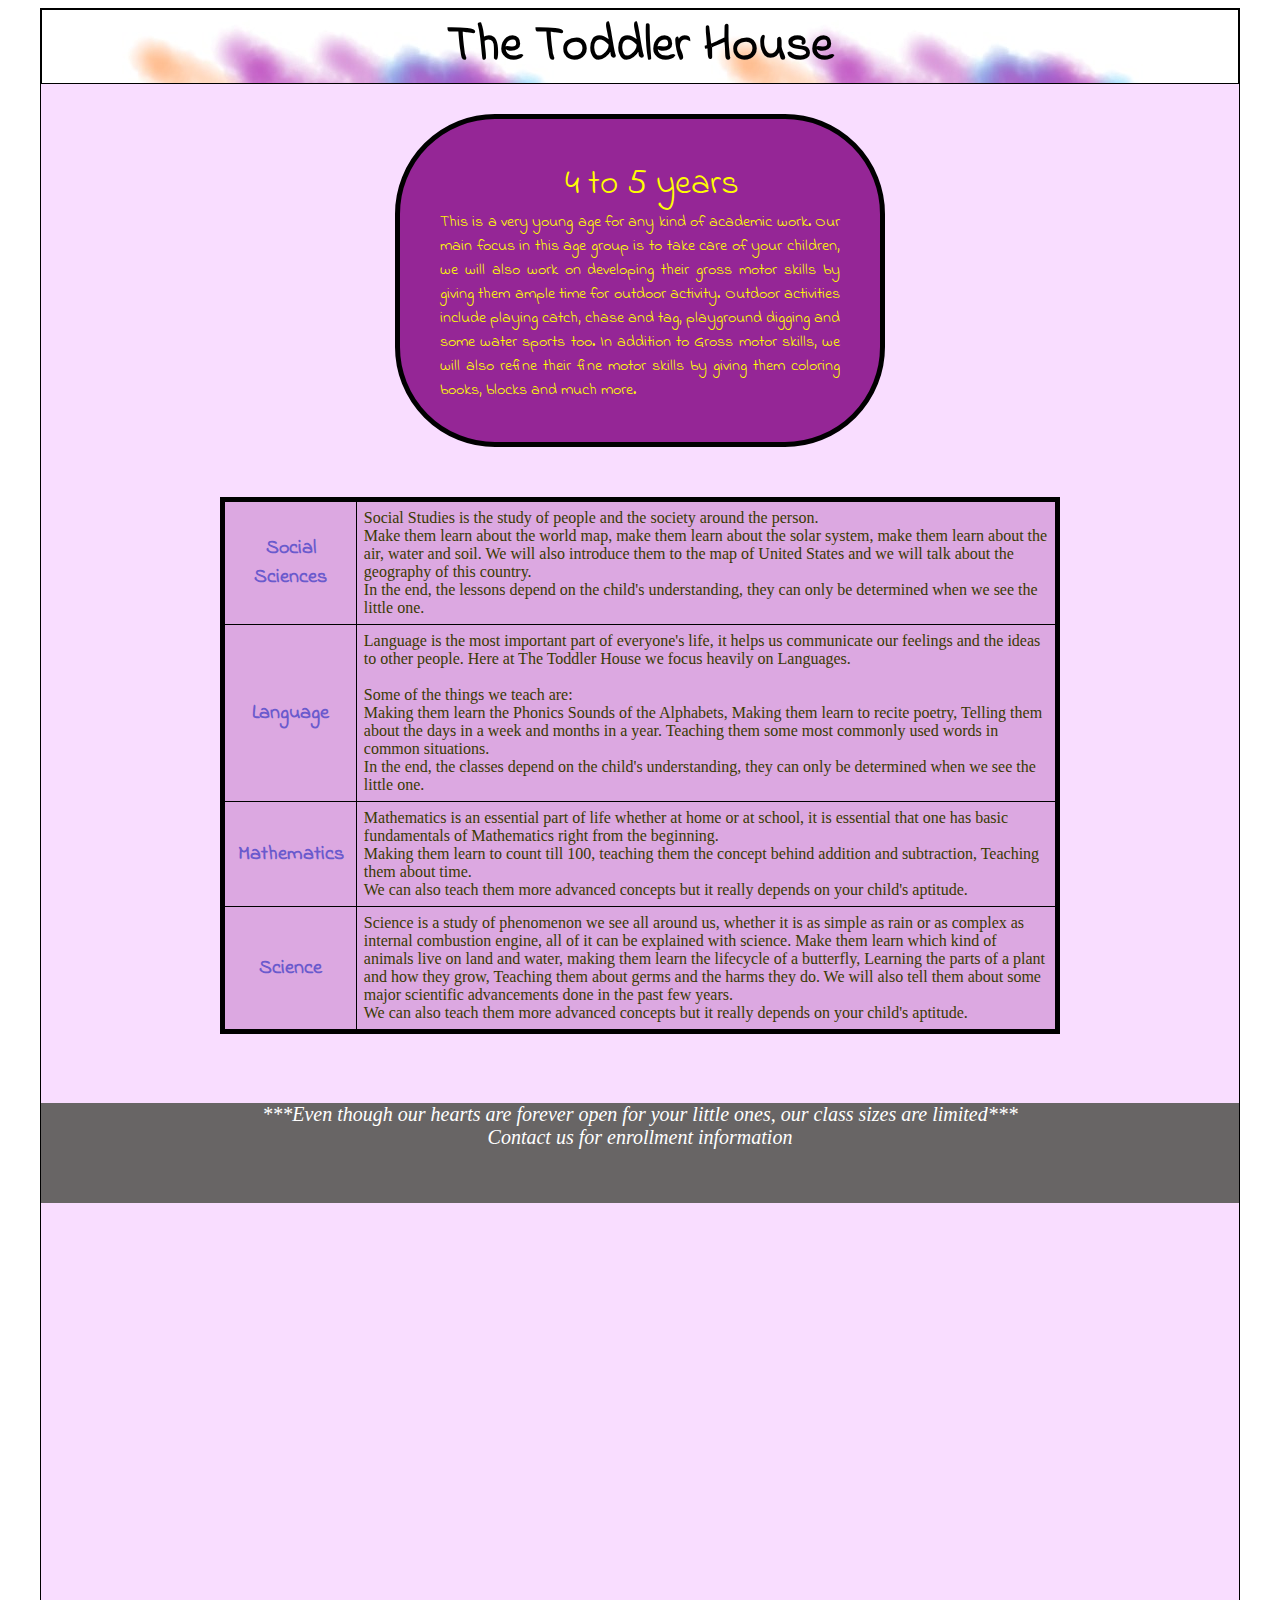
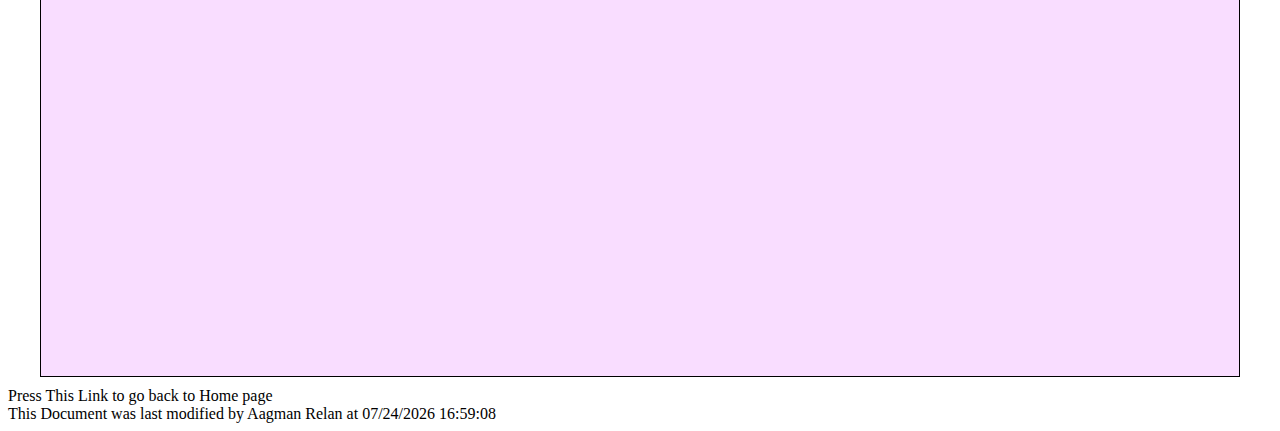
<file: program_for_4to5.html>
<!DOCTYPE html>

<html lang="en">
  
  <head>
    <meta charset="utf-8">
    <title> 4 to 5 Year Old </title>
    <link rel="stylesheet" href="./styles.css">
    <link rel="preconnect" href="https://fonts.gstatic.com">
<link href="https://fonts.googleapis.com/css2?family=Indie+Flower&display=swap" rel="stylesheet">
<link rel="preconnect" href="https://fonts.gstatic.com">
<link href="https://fonts.googleapis.com/css2?family=Pangolin&display=swap" rel="stylesheet">

<style>
@media screen and (min-width: 1532px) {
#TableWrap{
 
 margin: auto;
 width: 95%;  
 height: 1384px;  
 border: 1px solid black;
 box-sizing: border-box;
 background-color: rgba(239, 160, 255, 0.356);

}


    nav{
    font-size: 100px;
    font-family:  'Indie Flower', cursive;
    font-weight: bold;
    border: 1px solid black;
    text-align: center;
    background-image: url(./media/background.jpg);
    margin-bottom: 30px;

}
a{
    text-decoration: none;
    color: black;
}
p{
    width: 900px;
    margin: auto;
    text-align: justify;
    font-family:  'Indie Flower', cursive;

    font-size: 26px;
    font-weight: 300;
    border: 5px solid black;
    padding: 40px;
    background-color: rgba(128, 0, 128, 0.829);
    border-radius: 100px;
    color: yellow;
    margin-bottom: 50px;

}
table{
    border: 5px solid black;
    border-collapse: collapse;
    background-color: rgba(128, 0, 128, 0.24);
    color: rgb(58, 58, 2);
}
td{
    border: 1.5px solid black;
    margin-top: 10px;
    font-family: cursive;
}
.TableHeader{

    font-size: 20px;
    font-family:  'Indie Flower', cursive;
    padding: 10px;
    text-align: center;
    font-weight: bold;
    color: slateblue;
}
td{
    padding: 7px;
}
footer{
    margin-top: 69px;
}
#Pageending{
    margin-top: 10px;
}
#Pageending a:hover{
    color: blue;
    font-size: 1.4em;
    font-weight: 700;
}
.activities{
    font-size: 1.1em;
    color: rgb(51, 54, 243);
}
#heading{
    text-align: center;
    margin-left: 350px;
    font-size: 35px;    
}
}
@media screen and (max-width: 1532px) {
    #TableWrap{
 
 margin: auto;
 width: 95%;  
 height: 1969px;  
 border: 1px solid black;
 box-sizing: border-box;
 background-color: rgba(239, 160, 255, 0.356);

}


    nav{
    font-size: 50px;
    font-family:  'Indie Flower', cursive;
    font-weight: bold;
    border: 1px solid black;
    text-align: center;
    background-image: url(./media/background.jpg);
    margin-bottom: 30px;

}
a{
    text-decoration: none;
    color: black;
}
p{
    width: 400px;
    margin: auto;
    text-align: justify;
    font-family:  'Indie Flower', cursive;

    font-size: 16px;
    font-weight: 300;
    border: 5px solid black;
    padding: 40px;
    background-color: rgba(128, 0, 128, 0.829);
    border-radius: 100px;
    color: yellow;
    margin-bottom: 50px;

}
table{
    border: 5px solid black;
    border-collapse: collapse;
    background-color: rgba(128, 0, 128, 0.24);
    color: rgb(58, 58, 2);
}
td{
    border: 1.5px solid black;
    margin-top: 10px;
    font-family: cursive;
}
.TableHeader{

    font-size: 20px;
    font-family:  'Indie Flower', cursive;
    padding: 10px;
    text-align: center;
    font-weight: bold;
    color: slateblue;
}
td{
    padding: 7px;
}
footer{
    margin-top: 69px;
    height: 100px;
}
#Pageending{
    margin-top: 10px;
}
#Pageending a:hover{
    color: blue;
    font-size: 1.4em;
    font-weight: 700;
}
#heading{
    text-align: center;
    margin-left: 125px;
    font-size: 35px;    
}

}


</style>

<script src="./FinalJS.js">
  

</script>

  </head>

  <body>
    <div id="TableWrap">
        <a href="./index.html"> <nav>
         The Toddler House
     </nav>
     </a>

     <p> 
        <span id="heading">4 to 5 years</span> <br>
       This is a very young age for any kind of academic work. Our main focus in this age 
        group is to take care of your children, we will also work on developing their gross 
        motor skills by giving them ample time for outdoor activity.
        Outdoor activities include playing catch, chase and tag, 
        playground digging and some water sports too. In addition to 
        Gross motor skills, we will also refine their fine motor skills 
        by giving them coloring books, blocks and much more. 
        </p>


         <table style="width:70%; margin:auto;">

            <tr>
              <td class="TableHeader">Social Sciences</td>
              <td> Social Studies is the study of people and the society around the person.
                  <br>
                 
                 <span class="activities"> Make them learn about the world map, make them learn about the solar system,
                     make them learn about the air, water and soil. We will also introduce them to the map of United States and we will talk about the 
                     geography of this country.
                 </span> 
                 <br>
                In the end, the lessons depend on the child's understanding, they can only be determined when we see the little one.
                </td>
            
            </tr>
            <tr>
              <td class="TableHeader">Language</td>
              <td> Language is the most important part of everyone's life, it helps us communicate
                  our feelings and the ideas to other people. Here at The Toddler House we focus heavily on Languages.
                  <br>
                  
                  <br>
                  Some of the things we teach are: <br>
                  <span class="activities"> Making them learn the Phonics Sounds of the Alphabets,
                      Making them learn to recite poetry,
                      Telling them about the days in a week and months in a year.
                      Teaching them some most commonly used words in common situations.
                </span> 
                <br>
                In the end, the classes depend on the child's understanding, they can only be determined when we see the little one.
              </td>
            </tr>
            <tr>
                <td class="TableHeader">Mathematics</td>
                <td>  Mathematics is an essential part of life whether at home or at school, it is essential that one has basic fundamentals of Mathematics right from the beginning.
            <br>    <span class="activities"> Making them learn to count till 100, teaching them the concept behind addition and subtraction,
                Teaching them about time.    </span>
                <br>
                We can also teach them more advanced concepts but it really depends on your child's aptitude. 
                </td>
            </tr>
            <tr>
                <td class="TableHeader">Science</td>
                <td> Science is a study of phenomenon we see all around us, whether it is as simple as rain or as complex as internal combustion engine, all of it can be explained 
                    with science.
                <span class="activities">
                   Make them learn which kind of animals live on land and water, making them learn the lifecycle of a butterfly,
                   Learning the parts of a plant and how they grow, Teaching them about germs and the harms they do.
                   We will also tell them about some major scientific advancements done in the past few years. 
                  </span>    <br>
                  We can also teach them more advanced concepts but it really depends on your child's aptitude. 

                </td>
            </tr>
          </table>

          <footer>
            ***Even though our hearts are forever open for your little ones, our class sizes are limited***
            <br> Contact us for enrollment information
            
          </footer>
      
    
        </div>
    
        <div id="Pageending"><a href="../index.htm"> Press This Link to go back to Home page</a> 
        <br>
        <script>
        document.write("This Document was last modified by Aagman Relan at " + document.lastModified );
        </script> 
        </div>
    
     
     </body>
     </html>
</file>
<file: styles.css>
@media screen and (min-width: 1532px) {
    body{
        box-sizing: border-box;
        overflow-x: hidden;
        
    }
    
    #PageWrap{
        width: 92%;
        
        margin-left: auto;
        margin-right: auto;
        margin-top: 0;
        background-color: rgba(239, 160, 255, 0.356);

        
    }
   

    
    header{
        text-align: center;
        font-family:  'Indie Flower', cursive;
        font-size: 100px;
         border: 1px solid black; 
        width: 640px;
        height: 1026px;
        letter-spacing:0.2em;
        background-color: white;
        background-image: url(./media/background.jpg);
        background-repeat: no-repeat;
        
    }
    figure{
        border-top:1px solid black ;
        border-right: 1px solid black;
        border-bottom: 3px solid black;
        float: right;
        height: 1025px;
        margin-right: -0.5px;
        margin-top: -1028px;
       
    }
    h1{
        margin-top: -50px;
        margin-left: 100px;
        font-weight: bold;
        
    }
    #headingtext{
        font-size:34px;
        margin-top: -20px;
        letter-spacing: 0.2em;
        font-weight: bolder;
    
    }

    #optionTiles{
        height: 250px;
    }
    
    .explanation{
        display:none;
    }
    ul{
        list-style-type: none;
        
        font-family:  'Indie Flower', cursive;
        font-weight: 300;
        margin-left: 3.8%;
        
        margin-top: 30px;
        display: block;
        text-align: center;
    }

    li{
        float: left;
        width: 14.5%;
        height: 50px;
        border: 5px solid black;
        background-color: rgb(114, 19, 158);
        color: white;
        font-size: 34px;
        padding: 10px;
        ;
        border-radius: 100px;
        
        margin-left: 15px;
        margin-top: 25px;
    }
    li:hover{
       
        background-color: purple;
        color: white;
        font-weight: bold;

    }

    button{
        display: none;
    }
    #additionalTiles li{
        margin-left: 240px;
        height: 50px;
    }
    footer{
        background-color: rgb(104, 101, 101);
        color: white;  
        font-size: 20px;
        font-style: italic;
        height: 50px;
        margin-top: 190px;
        margin-bottom: 0;
        text-align: center;
        font-family: Cambria, Cochin, Georgia, Times, 'Times New Roman', serif;
    
    }
 
    #additionalTiles{
        height: 250px;
       
    }
    form{
        text-align: center;
    }

    label{
        font-size: 30px;
        font-family:  'Indie Flower', cursive;
        float: left;
        clear: left;
        font-weight: bolder;
        margin-top: 10px;
        text-align: left;
    }
    #fName{
       
        margin-left: -500px;
        height: 20px;
        margin-top: 25px;
        width: 500px;
    }
   #lName{
    
    height: 20px;
    margin-left: -500px;

    margin-top: 25px;
    width: 500px;

   }
   #email{
  
    height: 20px;
    margin-left: -472px;

    margin-top: 25px;
    width: 500px;
   }
   #Phone{
    margin-left: -745px;
    height: 23px;
    margin-top: 30px;
   }
    
   #NumberOFchildren{

    margin-left: -480px;
    margin-top: 25px;
    width: 500px;
    height: 55px;
    font-size: 30px;
    margin-bottom: 20px;
   }

   #submit{
       float: left;
       margin-left: 700px;
       margin-top: -205px;
       font-size: 60px;
       background-color: rgb(114, 19, 158);
       color: yellow;
       padding: 10px;
       border: 5px solid black;
       border-radius: 100px;
   }
   #submit:hover{
    background-color: rgb(58, 10, 80);
    color: white;

   }

   #clear{
    float: left;
    margin-left: 700px;
    margin-top: -45px;
    font-size: 60px;
    background-color: rgb(114, 19, 158);
    color: yellow;
    padding: 10px;
    border: 5px solid black;
    border-radius: 100px;
   }
   #clear:hover{
    background-color: rgb(58, 10, 80);
    color: white;

   }
   legend{
       text-align: right;
   }
   fieldset{
       border: none;
       background-image: url(./media/formbackground.jpg);
   }

   #specialneeds{
       float: left;
       width: 50px;
       height: 50px;
       margin-left: 45.0px;
       margin-top: 0;
   }
   #comments{
       
       overflow: hidden;
       float: left;
       margin-left: -60px;
       margin-top: 50px;
   }
   a{ 
    text-decoration: none;
    color: rgb(255, 0, 0);
  }

}

@media screen and (max-width: 1532px) {
    #PageWrap{
        width: 92%;
        
        margin-left: auto;
        margin-right: auto;
        margin-top: 0;
        background-color: rgba(239, 160, 255, 0.356);

        
    }
    
    header{
        text-align: center;
        font-family:  'Indie Flower', cursive;
        font-size: 50px;
       color: rgb(230, 144, 65);
        letter-spacing:0.2em;
        
    }
    #headingtext{
        font-size:42px;
        margin-top: -20px;
        letter-spacing: 0.2em;
        font-weight: bolder;
    }
    fieldset{
        border: none;
        background-image: url(./media/formbackground.jpg);
    }

    figure{
       float: right;
       height: 800px;
       margin-right: -40px;
       margin-top: -575px;
       width: 750px;
       height: 1050px;
    }
    .explanation{
        display:none;
    }
    ul{
        list-style-type: none;
        
        font-family:  'Indie Flower', cursive;
        font-weight: 300;
        margin-left: 100px;
        
        margin-top: 30px;
        display: block;
        text-align: center;
    }

    li{
       
        width: 300px;
        height: 50px;
        border: 5px solid black;
        background-color: rgb(114, 19, 158);
        color: white;
        font-size: 34px;
        padding: 10px;
        ;
        border-radius: 100px;
        
        margin-left: 15px;
        margin-top: 25px;
    }
    li:hover{
       
        background-color: purple;
        color: white;
        font-weight: bold;
    }
    button{
        display: none;
    }
    footer{
        background-color: rgb(104, 101, 101);
        color: white;  
        font-size: 20px;
        font-style: italic;
        height: 50px;
        margin-top: 190px;
        margin-bottom: 0;
        text-align: center;
        font-family: Cambria, Cochin, Georgia, Times, 'Times New Roman', serif;
    
    }

    form{
        text-align: center;
    }
 label{
     font-size: 20px;
     float: left;
     clear: left;
     margin-bottom: 25px;
 }
 #fName{
       
    margin-left: -100px;
    height: 20px;
    margin-top: 05px;
    width: 100px;
}

#lName{

height: 20px;
margin-left: -100px;

margin-top: 15px;
width: 100px;

}
#email{

height: 20px;
margin-left: -40px;

margin-top: 27px;
width: 150px;
}
#Phone{
margin-left: 0px;
height: 23px;
margin-top: 27px;
}

#NumberOFchildren{

margin-left: -170px;
margin-top: 10px;
width: 30px;
height: 30px;
margin-bottom: 20px;
}

#submit{

   background-color: rgb(114, 19, 158);
   color: yellow;
   padding: 10px;
   border: 5px solid black;
   border-radius: 100px;
}
#submit:hover{
background-color: rgb(58, 10, 80);
color: white;

}

#clear{

background-color: rgb(114, 19, 158);
color: yellow;
padding: 10px;
border: 5px solid black;
border-radius: 100px;
}
#clear:hover{
background-color: rgb(58, 10, 80);
color: white;

}
legend{
   text-align: right;
}
fieldset{
   border: none;
   background-image: url(./media/formbackground.jpg);
}

#specialneeds{
   float: left;
   width: 50px;
   height: 50px;
   margin-left: 45.0px;
   margin-top: 0;
}
#comments{
   
   overflow: hidden;
   float: left;
   margin-left: -60px;
   margin-top: 50px;
}
a{ 
text-decoration: none;
color: rgb(255, 0, 0);
}


}
</file>
